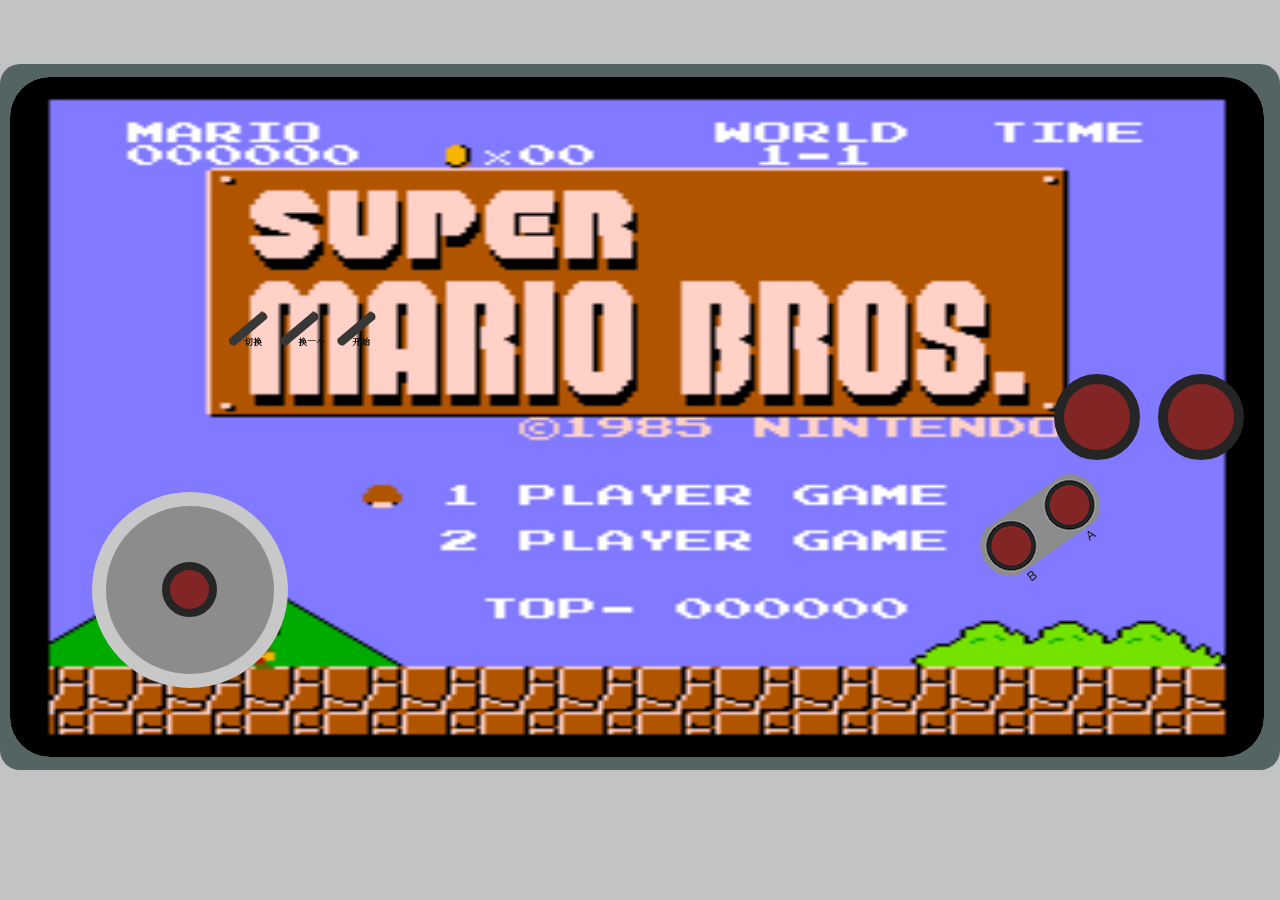
<file: index.html>
<!--preferredFrameRate标准60-->
<!DOCTYPE html>
<meta charset="UTF-8">
<meta http-equiv="Content-Type" content="text/html; charset=utf-8"/>
<meta name="viewport" content="width=device-width, initial-scale=1,maximum-scale=1, user-scalable=no">
<meta http-equiv="Cache-Control" content="no-cache, no-store, must-revalidate"/>
<meta http-equiv="Pragma" content="no-cache"/>
<meta http-equiv="Expires" content="0"/>
<head>
    <title>Chrysan's RWGame</title>
    <link rel="stylesheet" type="text/css" href="./css/index.css?t=1">
</head>
<body>
<div class="">
    <!-- 绘图区域 -->
    <div class="screen_container">
        <div id="nes-select" width="256" height="240" class="screen_body" style="display: none">
        </div>
        <canvas id="nes-canvas" width="256" height="240" class="screen_body"/>
    </div>
    <!-- 控制区域 -->
    <div class="operateSelectWrap">
        <div class="item" id="btSelect"></div>
        <div class="item" id="btPauseSelect"></div>
        <div class="item" id="btStart"></div>
    </div>
    <!-- 组合键 -->
    <div class="operateABPlus" id="btAB"></div>
    <div class="operateAPlus" id="btOnlyA"></div>
    <!-- 摇杆 -->
    <div class="joystick" id="joystick">
        <div class="inside" id="inside"></div>
    </div>
    <!-- 摇杆可用的拖动区域 -->
    <div class="drag" id="drag"></div>
    <!-- A B 按钮操作区域-->
    <div class="operateABWrap">
        <div class="operateAB">
            <div class="item" id="btB"></div>
            <div class="item" id="btA"></div>
        </div>
    </div>
</div>
</body>
<script src="./js/jquery-1.8.0.js"></script>
<script src="./js/jsnes.min.js"></script>
<script src="./js/game-list.js?t=1"></script>
<script src="./js/index.js?t=1"></script>
</html>
</file>
<file: css/index.css>
html {
    font-size : 20px;  /* 默认14 */
}
@media only screen and (min-width: 401px){
    html {
        font-size: 25px !important;
    }
}

@media only screen and (min-width: 428px){
    html {
        font-size: 26.75px !important;
    }
}
@media only screen and (min-width: 481px){
    html {
        font-size: 30px !important;
    }
}
@media only screen and (min-width: 569px){
    html {
        font-size: 35px !important;
    }
}
@media only screen and (min-width: 641px){
    html {
        font-size: 40px !important;
    }
}

body {
    background: #c1c3c5;
    overflow: hidden;
    height: 100%;width: 100%
}

body,
div {
    margin: 0;
    padding: 0;
}

.screen_container {
    width: 100%;
    margin: 5% 0 0 0;
    padding: 1% 0% 1% 0%;
    border-radius: 20px;
    background: #546463;
    height: 17rem;
}

.screen_body {
    /*margin: 0px 5px 5px 5px;*/
    margin: 0px 0.25rem 0.25rem 0.25rem;
    /*border-radius: 20px;*/
    border-radius: 1rem;
    background: #E6E6E6;
    height: 17rem;
    width: 98%;
}

.Screen {
    width: 100%;
}

.gamepad {
    width: 100%;
    height: 100%;
}

.btn {
    margin-top: 2.5rem;
    width: 4rem;
    height: 1rem;
    background-color: #ffffff;
}

.operateDirectWrap {
    height: 8.5rem;
    width: 8.5rem;
    background-image: url('../static/image/btn_direction_170.png');
    background-repeat: no-repeat;
}

.operateDirectWrap .operateDirect {
    height: 2.8rem;
    width: 8.5rem;
    display: flex;
}

.operateDirectWrap .operateDirect .item {
    width: 33%;
    height: 100%;
}

/*.operateABWrap {*/
    /*height: 5.35rem;*/
    /*width: 6rem;*/
    /*background-image: url('../static/image/btn_AB_120_107.png');*/
    /*background-repeat: no-repeat;*/
/*}*/

/*.operateABWrap .operateAB {*/
    /*height: 3rem;*/
    /*width: 6.25rem;*/
    /*display: flex;*/
/*}*/

/*.operateABWrap .operateAB .item {*/
    /*width: 50%;*/
    /*height: 100%;*/
/*}*/

.operateAreaWrap {
    width: 100%;
    height: 8.5rem;
    display: flex;
}

.operateAreaWrap .operateAreaItem {
    width: 50%;
    height: 100%;
    margin: 1.5rem 0.5rem 0.5rem 1rem;
}

.operateSelectWrap {
    position: absolute;
    display: flex;
    width: 7.5rem;
    height: 2.5rem;
    margin-left: 5.68rem;
    margin-bottom: 12.25rem;
    bottom: 0;
    left: 0;
    background-image: url('../static/image/btn_ctrl_cn_150_50.png');
    background-repeat: no-repeat;
}

.operateSelectWrap .item {
    width: 33.3%;
    height: 100%;
}

* {
    -webkit-touch-callout: none;
    -webkit-user-select: none;
    -khtml-user-select: none;
    -moz-user-select: none;
    -ms-user-select: none;
    user-select: none;
}

.footer_btn {
    height: 3rem;
    width: 3rem;
    /*border: 1px solid #ffffff;*/
    float: left;
    margin-right: 0.5rem;
    text-align: center;
    background-image: url("../static/image/play_go.png");
}

.footer_play_go {
    background-image: url("../static/image/play_go.png");
}

.footer_play_back {
    background-image: url("../static/image/play_back.png");
}

.footer_btn_none_margin {
    margin-right: 0;
}

.gameListWrap {
    height: 13rem;
    overflow-y: auto;
    border-bottom: 1px solid #ffffff;
}

.gameListWrap .game {
    display: flex;
    width: 96%;
    padding: 1% 2% 0% 2%;
    text-align: center
}

.gameListWrap .game .item {
    width: 20%;
    height: 4rem;
    margin: 0.05rem;
    border: 0.05rem solid #ffffff;
    line-height: 0.5rem;
}

.chooseGame_Y {
    background-color: #77DD05;
    color: #ffffff
}

.chooseGame_N {
    background-color: #ffffff;
    color: black;
}

.drag {
    /* 拖动区域，在js里设置宽高 */
    left: 0;
    bottom: 0;
    position: fixed;
    display: flex;
    justify-content: center;
    align-items: center;
    width: 50%;
    height: 10rem;
    margin-bottom: 2.5rem;
}

.joystick {
    /*left: 50%;*/
    bottom: 0;
    position: absolute;
    background-color: #8C8C8C; /* 操作杆背景颜色*/
    border: solid 0.35rem rgba(200, 200, 200, 1); /* 操作杆边框颜色*/
    border-radius: 50%;
    /* 用户不可选择复制控件文本 */
    -webkit-touch-callout: none; /*系统默认菜单被禁用*/
    -webkit-user-select: none; /*webkit浏览器*/
    -khtml-user-select: none; /*早期浏览器*/
    -moz-user-select: none; /*火狐*/
    -ms-user-select: none; /*IE10*/
    user-select: none;
}

.joystick .inside { /* 仅仅是为了美观这里，白色拖动按钮*/
    position: absolute;
    border-radius: 50%;
    border: solid 0.21rem #252525;
    background-color: #822525;
}

.test {
    width: 1.4rem;
    height: 1.4rem;
    left: 50%;
    top: 50%;
    margin: -0.7rem -0.7rem;
    position: absolute;
    background-color: mediumaquamarine;
    border-radius: 40%;
}

.operateABPlus {
    position: absolute;
    border-radius: 50%;
    border: solid 0.25rem #252525;
    background-color: #822525;
    height: 1.66rem;
    width: 1.66rem;
    right: 0.9rem;
    bottom: 11rem;
}

.operateAPlus {
    position: absolute;
    border-radius: 50%;
    border: solid 0.25rem #252525;
    background-color: #822525;
    height: 1.66rem;
    width: 1.66rem;
    right: 3.5rem;
    bottom: 11rem;
}

.operateABWrap{
    position: absolute;
    width: 6rem;
    height: 5.35rem;
    bottom: 0;
    right: 0;
    margin-bottom: 5.3rem;
    margin-right: 1.5rem;
    background-image: url('../static/image/btn_AB_120_107.png');
    background-repeat: no-repeat;
}
.operateABWrap .operateAB{
    width: 100%;
    display: flex;
}
.operateABWrap .operateAB .item{
    width: 50%;
    height: 5.35rem;
}
</file>
